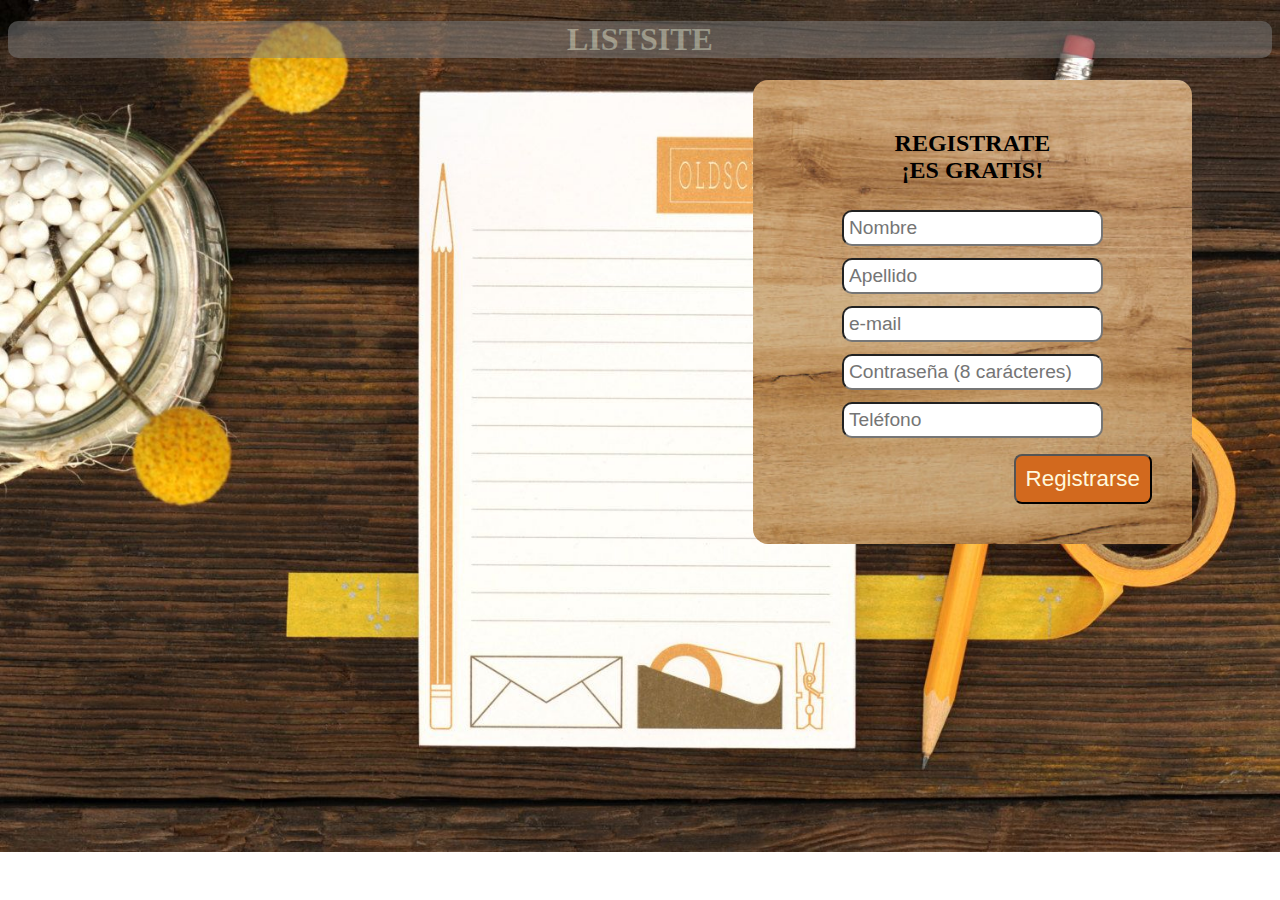
<file: index.html>
<!DOCTYPE html>
<html lang="en">

<head>
    <meta charset="UTF-8">
    <meta name="viewport" content="width=device-width, initial-scale=1.0">
    <meta http-equiv="X-UA-Compatible" content="ie=edge">
    <link rel="stylesheet" href="assets/style/style.css">
    <title>Form</title>
</head>

<body>

    <header>
        <h1>LISTSITE</h1>
    </header>
    
    <div class="formulario">
        
        <form id="form" action="welcome/welcome.html" method="GET">
            <h2>REGISTRATE <br> ¡ES GRATIS!</h2>
            <input id="nombre" class="input" type="text" name="nombre" placeholder="Nombre">
            <input id="apellido" class="input" type="text" name="apellido" placeholder="Apellido"><br>
            <input id="correo" class="input" type="email" name="e-mail" placeholder="e-mail"><br>
            <input id="pssw" class="input" type="password"  name="contraseña" placeholder="Contraseña (8 carácteres)"><br>
            <input id="tel" class="input" type="number" name="celular" placeholder="Teléfono"><br>     
            <input id="enviar" class="button" type="submit" value="Registrarse">
        </form>
    </div>
    <script src="assets/index.js"></script>
</body>

</html>
</file>
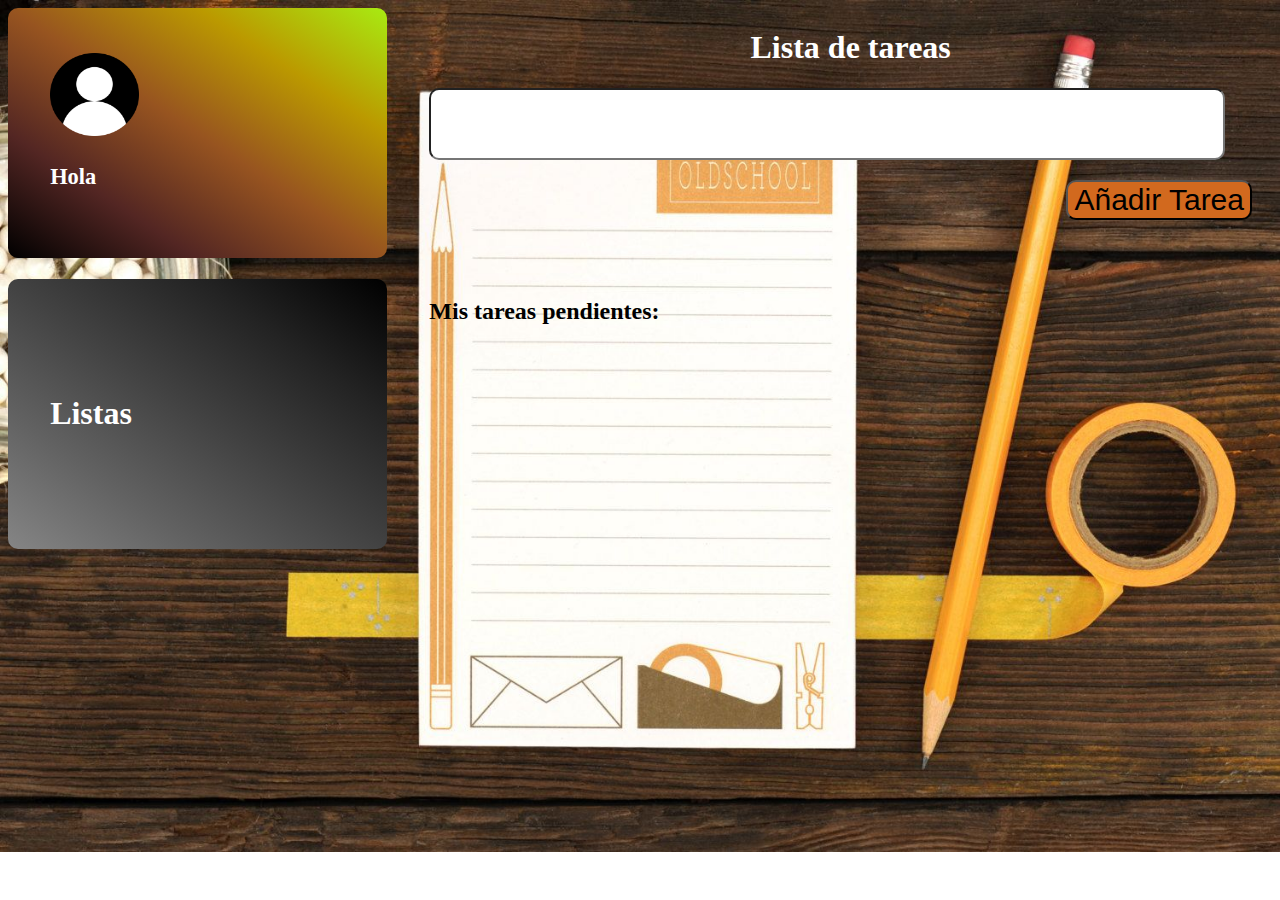
<file: welcome/welcome.html>
<!DOCTYPE html>
<html lang="en">

<head>
    <meta charset="UTF-8">
    <meta name="viewport" content="width=device-width, initial-scale=1.0">
    <meta http-equiv="X-UA-Compatible" content="ie=edge">
    <link rel="stylesheet" href="assets/style/style.css">
    <title>Document</title>
</head>

<body>
    <div class="container">
        <div class="logo">
            <img src="assets/images/user.png" alt="">
            <p>Hola</p>
            <div id="bienvenida"></div>
        </div>
        <div id="lista">
            <h1>Listas</h1>
        </div>
        <div id="tareas">
            <h1>Lista de tareas</h1>
            <form id="form" action="">
                <input id="tarea" type="text" name="tarea" placeholder=><br>
                <input id="btn_añadir" class="btn" type="button" value="Añadir Tarea">
            </form>
        </div>

        <div id="nuevo">
            <div class="tit">
                <h2>Mis tareas pendientes:</h2>
            </div>
            <div id="agregar"></div>
        </div>
    </div>
    <script src="assets/welcome.js"></script>
</body>

</html>
</file>
<file: assets/style/style.css>
html {
  scroll-behavior: smooth;
  overflow: hidden; }

body {
  background: url("../images/background3.jpg");
  background-size: cover;
  background-repeat: no-repeat; }

h1 {
  border-radius: 10px;
  background: grey;
  color: honeydew;
  opacity: 0.5;
  text-align: center; }

.formulario {
  display: flex;
  text-align: center;
  float: right;
  padding: 30px;
  border-radius: 15px;
  margin-right: 80px;
  width: 30%;
  height: 50%;
  background: url(../images/back_form.jpg);
  background-size: cover;
  background-repeat: no-repeat; }

.input {
  padding: 5px;
  font-size: 1.2rem;
  margin: 6px;
  border-radius: 10px; }

.button {
  margin: 10px;
  color: cornsilk;
  border-radius: 8px;
  background: chocolate;
  float: right;
  font-size: 1.4rem;
  padding: 10px; }

/*# sourceMappingURL=style.css.map */
</file>
<file: welcome/assets/style/style.css>
body{
    color: white;
    background: url(/assets/images/background3.jpg);
    background-size: cover;
    background-repeat: no-repeat;
}
.container {
    display: grid;
    grid-template-columns: repeat(3, 1fr); 
    grid-template-rows: repeat(2, 1fr);

}

h1{
    justify-self: center;
    align-self: center;
}

.logo {
    border-radius: 10px;
    font-size: 1.4rem;
    font-weight: 800;
    margin-right: 10%;
    margin-bottom: 5%;
    background:linear-gradient(to right top, #000000, #532623, #975420, #bb9900, #a8eb12);;
    align-content: center;
    padding: 10%;
    text-justify: center;
}

#lista {
    padding: 10%;
    border-radius: 10px;
    margin-right: 10%;
    background: linear-gradient(to right top, #858585, #626262, #424242, #232323, #000000);
    grid-column: 1/2;
    grid-row: 2/3;
    display: flex;
    align-content: center;

}

#tarea{
    border-radius: 10px;
    width: 90%;
    font-size: 30px;
    padding: 2%
}


.btn {
    margin: 20px;
    font-size: 30px;
    background-color: chocolate;
    border-radius: 10px;
    float: right;
}

img{
    width: 30%;
    height: 50%;
} 

#tareas {
    grid-column: 2/4;
}

#agregar {
    list-style: none;
}

#agregar li a {
    margin: 5px;
    border-radius: 10px;
    background: chocolate;
    font-size: 1.5rem;
    color: black;
    display: block;
    padding: 20px 0;
    text-decoration: none;
}

#agregar li a:hover {
    text-decoration: line-through;
}

.tit{
    color: black;
}
</file>
